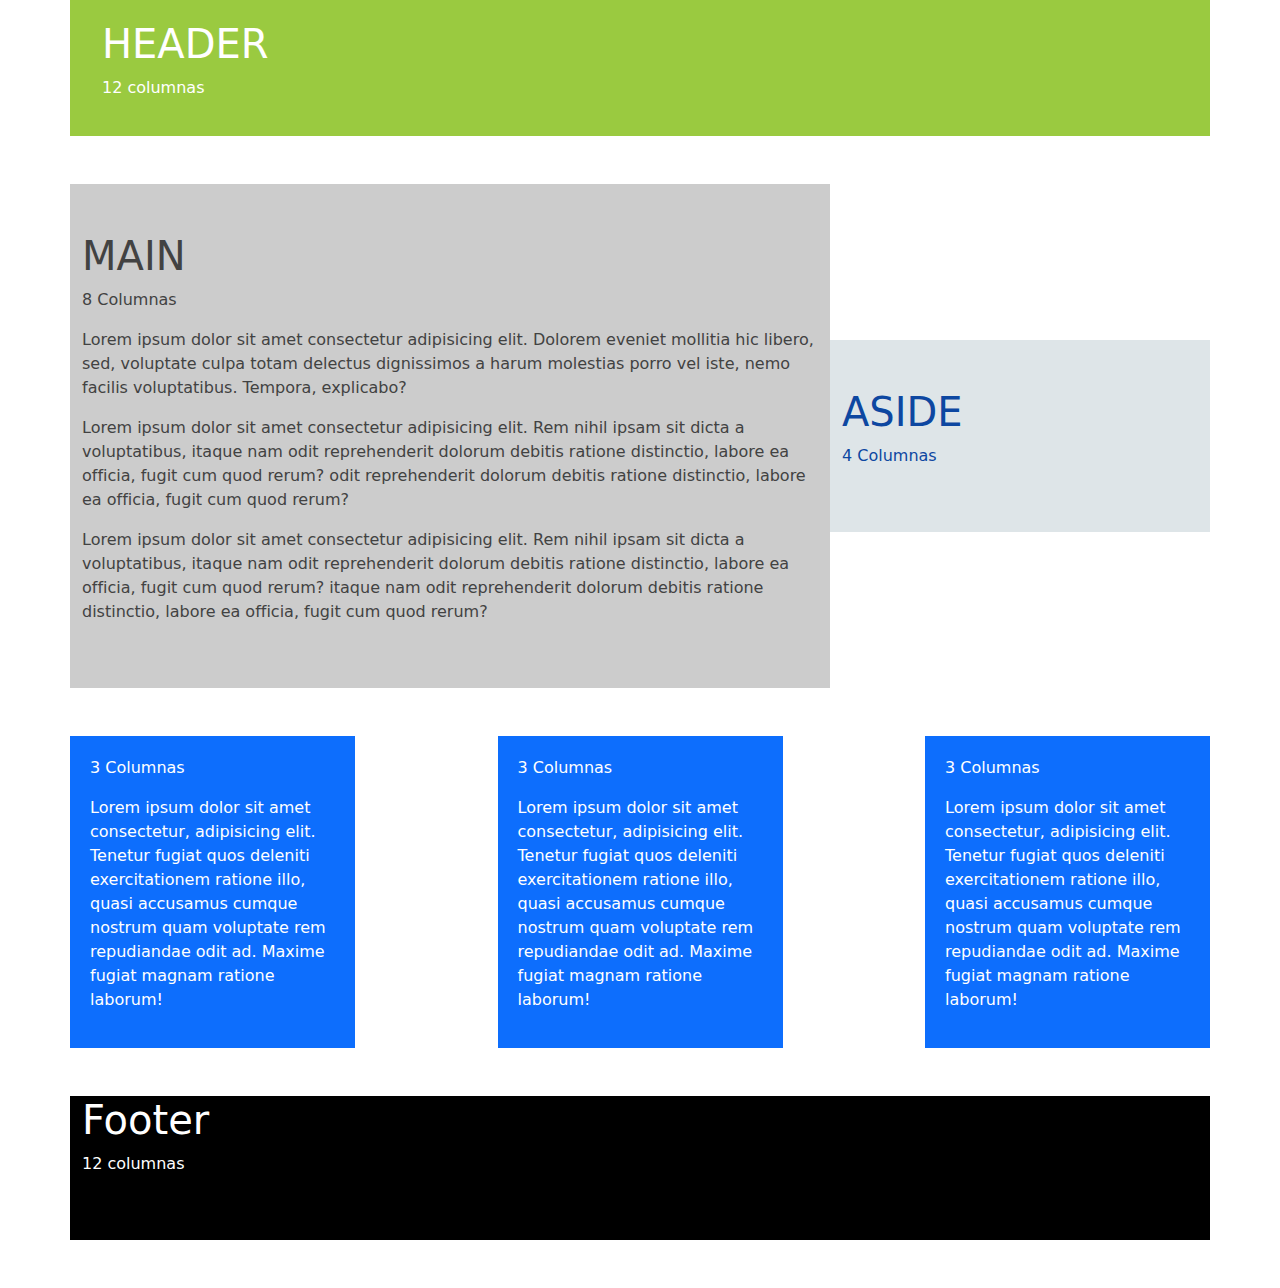
<file: plantilla/index.html>
<!DOCTYPE html>
<html lang="es">

<head>
    <meta charset="UTF-8">
    <meta name="viewport" content="width=device-width, initial-scale=1.0">
    <link rel="stylesheet" href="css/plantilla.css">
    <title>Pagína con Bootstrap</title>
</head>

<body>

    <div class="container">

        <header class="row">
            <div class="col-12 text-white">
                <h1>HEADER</h1>
                <p>12 columnas</p>
            </div>
        </header>

        <section class="contenedor-main row my-5 align-items-center">
            <main class="col-md-8 col-sm-12 py-5">
                <h1>MAIN</h1>
                <p class="d-none d-md-block">8 Columnas</p>
                <p class="d-block d-md-none">12 Columnas</p>
                <p>Lorem ipsum dolor sit amet consectetur adipisicing elit. Dolorem eveniet mollitia hic libero, sed,
                    voluptate culpa totam delectus dignissimos a harum molestias porro vel iste, nemo facilis
                    voluptatibus. Tempora, explicabo?</p>
                <p> Lorem ipsum dolor sit amet consectetur adipisicing elit.
                    Rem nihil ipsam sit dicta a voluptatibus, itaque nam
                    odit reprehenderit dolorum debitis ratione distinctio,
                    labore ea officia, fugit cum quod rerum?
                    odit reprehenderit dolorum debitis ratione distinctio,
                    labore ea officia, fugit cum quod rerum?</p>

                <p> Lorem ipsum dolor sit amet consectetur adipisicing elit.
                    Rem nihil ipsam sit dicta a voluptatibus, itaque nam
                    odit reprehenderit dolorum debitis ratione distinctio,
                    labore ea officia, fugit cum quod rerum? itaque nam
                    odit reprehenderit dolorum debitis ratione distinctio,
                    labore ea officia, fugit cum quod rerum?</p>

            </main>
            <aside class="col-md-4 col-sm-12 py-5">
                <h1>ASIDE</h1>
                <p class="d-none d-md-block">4 Columnas</p>
                <p class="d-block d-md-none">12 Columnas</p>
            </aside>
        </section>

        <section class="row my-5 widgets d-flex flex-row justify-content-between text-white">
            <div class="col-12 col-md-4 col-lg-3 bg-primary">
                <p class="d-none d-lg-block">3 Columnas</p>
                <p class="d-none d-md-block d-lg-none">4 Columnas</p>
                <p class="d-block d-md-none d-lg-none">12 Columnas</p>
                <p>Lorem ipsum dolor sit amet consectetur,
                    adipisicing elit. Tenetur fugiat quos
                    deleniti exercitationem ratione illo,
                    quasi accusamus cumque nostrum quam
                    voluptate rem repudiandae odit ad.
                    Maxime fugiat magnam ratione laborum!</p>
            </div>
            <div class="col-12 col-md-4 col-lg-3 bg-primary">
                <p class="d-none d-lg-block">3 Columnas</p>
                <p class="d-none d-md-block d-lg-none">4 Columnas</p>
                <p class="d-block d-md-none d-lg-none">12 Columnas</p>
                <p>Lorem ipsum dolor sit amet consectetur,
                    adipisicing elit. Tenetur fugiat quos
                    deleniti exercitationem ratione illo,
                    quasi accusamus cumque nostrum quam
                    voluptate rem repudiandae odit ad.
                    Maxime fugiat magnam ratione laborum!</p>
            </div>
            <div class="col-12 col-md-4 col-lg-3 bg-primary">
                <p class="d-none d-lg-block">3 Columnas</p>
                <p class="d-none d-md-block d-lg-none">4 Columnas</p>
                <p class="d-block d-md-none d-lg-none">12 Columnas</p>
                <p>Lorem ipsum dolor sit amet consectetur,
                    adipisicing elit. Tenetur fugiat quos
                    deleniti exercitationem ratione illo,
                    quasi accusamus cumque nostrum quam
                    voluptate rem repudiandae odit ad.
                    Maxime fugiat magnam ratione laborum!</p>
            </div>
        </section>

        <div class="row my-5 bg-black text-white pb-5">
            <div class="col">
                <h1>Footer</h1>
                <p>12 columnas</p>
            </div>
        </div>

    </div>

    <link href="https://cdn.jsdelivr.net/npm/bootstrap@5.3.3/dist/css/bootstrap.min.css" rel="stylesheet"
        integrity="sha384-QWTKZyjpPEjISv5WaRU9OFeRpok6YctnYmDr5pNlyT2bRjXh0JMhjY6hW+ALEwIH" crossorigin="anonymous">
    <script src="https://cdn.jsdelivr.net/npm/bootstrap@5.3.3/dist/js/bootstrap.bundle.min.js"
        integrity="sha384-YvpcrYf0tY3lHB60NNkmXc5s9fDVZLESaAA55NDzOxhy9GkcIdslK1eN7N6jIeHz"
        crossorigin="anonymous"></script>

</body>

</html>
</file>
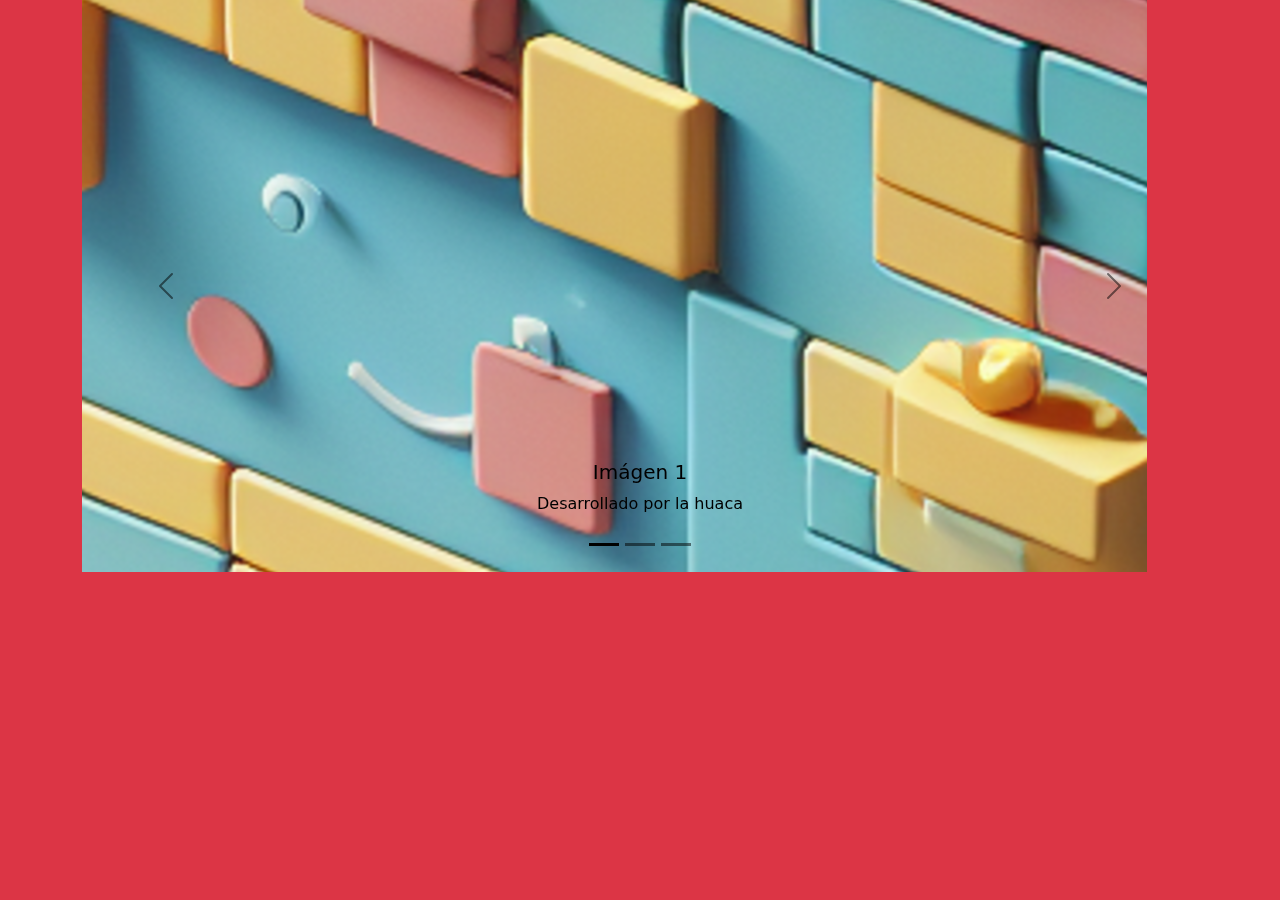
<file: slideShow/index.html>
<!DOCTYPE html>
<html lang="es">

<head>
    <meta charset="UTF-8">
    <meta name="viewport" content="width=device-width, initial-scale=1.0">
    <title>SlideShow con Bootstrap</title>
</head>

<body class="bg-danger">
    <div class="container">
        <div class="row">
            <div class="col">
                <div class="carousel slide carousel-fade carousel-dark" id="mi-carousel" data-bs-ride="carousel">
                    <div class="carousel-inner">
                        <div class="carousel-item active" data-bs-interval="2000">
                            <div class="carousel-caption">
                                <h5>Imágen 1</h5>
                                <p>Desarrollado por la huaca</p>
                            </div>
                            <img class="img-fluid" src="img/Designer (28).png" alt="">
                        </div>
                        <div class="carousel-item" data-bs-interval="2000">
                            <div class="carousel-caption">
                                <h5>Imágen 2</h>
                                <p>Desarrollado por la huaca</p>
                            </div>
                            <img class="img-fluid" src="img/Designer (39).png" alt="">
                        </div>
                        <div class="carousel-item" data-bs-interval="2000">
                            <div class="carousel-caption">
                                <h5>Imágen 3</h5>
                                <p>Desarrollado por la huaca</p>
                            </div>
                            <img class="img-fluid" src="img/galeria.png" alt="">
                        </div>
                        <div class="carousel-item" data-bs-interval="2000">
                            <div class="carousel-caption">
                                <h5>Imágen 4</h5>
                                <p>Desarrollado por la huaca</p>
                            </div>
                            <img class="img-fluid" src="img/Designer (28).png" alt="">
                        </div>
                        <div class="carousel-item" data-bs-interval="2000">
                            <div class="carousel-caption">
                                <h5>Imágen 5</h5>
                                <p>Desarrollado por la huaca</p>
                            </div>
                            <img class="img-fluid" src="img/Designer (39).png" alt="">
                        </div>
                    </div>

                    <button class="carousel-control-prev" type="button" data-bs-target="#mi-carousel" data-bs-slide="prev">
                        <span class="carousel-control-prev-icon" aria-hidden="true"></span>
                        <span class="visually-hidden">Anterior</span>
                    </button>
                    <button class="carousel-control-next" type="button" data-bs-target="#mi-carousel" data-bs-slide="next">
                        <span class="carousel-control-next-icon" aria-hidden="true"></span>
                        <span class="visually-hidden">Anterior</span>
                    </button>

                    <div class="carousel-indicators">
                        <button type="button"   class="active" data-bs-target="#mi-carousel" data-bs-slide-to="0"></button>
                        <button type="button" data-bs-target="#mi-carousel" data-bs-slide-to="1"></button>
                        <button type="button" data-bs-target="#mi-carousel" data-bs-slide-to="2"></button>
                    </div>
                </div>
            </div>
        </div>
    </div>

    <link href="https://cdn.jsdelivr.net/npm/bootstrap@5.3.3/dist/css/bootstrap.min.css" rel="stylesheet"
        integrity="sha384-QWTKZyjpPEjISv5WaRU9OFeRpok6YctnYmDr5pNlyT2bRjXh0JMhjY6hW+ALEwIH" crossorigin="anonymous">
    <script src="https://cdn.jsdelivr.net/npm/bootstrap@5.3.3/dist/js/bootstrap.bundle.min.js"
        integrity="sha384-YvpcrYf0tY3lHB60NNkmXc5s9fDVZLESaAA55NDzOxhy9GkcIdslK1eN7N6jIeHz"
        crossorigin="anonymous"></script>
</body>

</html>
</file>
<file: plantilla/css/plantilla.css>
body{
    background-color: #F0F1F4;
    color: #fff;
}

header{
    background-color: #9aca40;
    padding: 20px;
    margin-bottom: 20px;
}

.contenedor-main{
    margin-bottom: 20px;
}

main{
    background-color: #ccc;
    color: #424242;
    padding: 20px 0px;
}

aside{
    background-color: #dee5e8;
    padding: 60px 0;
    color: #0d47a1;
}

.widgets{
    background-color: #fff;
    color: #424242;
    margin-bottom: 20px;
}

.widgets > div{
    background-color: #2196f3;
    color: #fff;
    padding: 20px;
}
</file>
